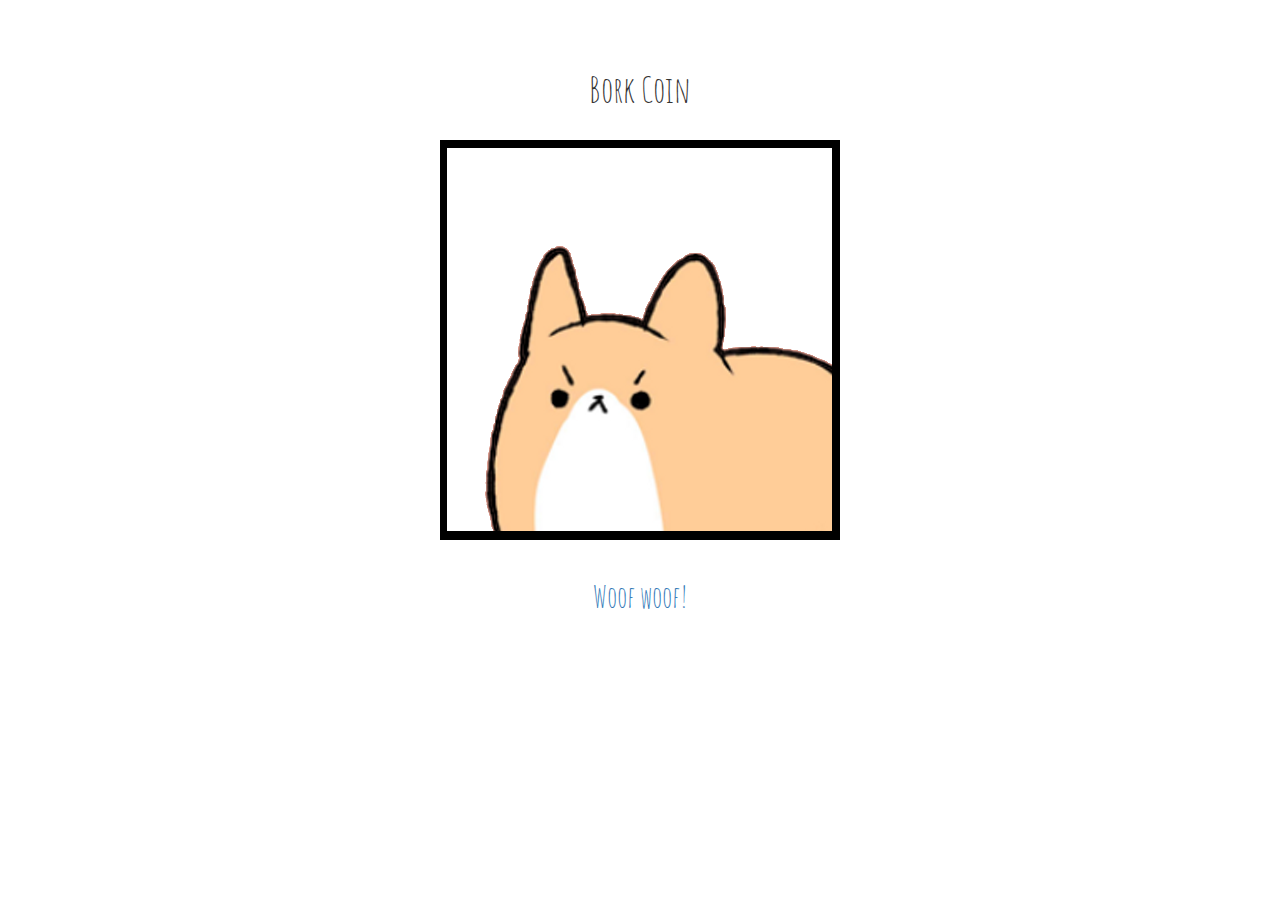
<file: index.html>
<!DOCTYPE html>
<html>
  <head>
    <title>ワンワン！</title>
    <link rel="stylesheet" href="https://maxcdn.bootstrapcdn.com/bootstrap/3.3.7/css/bootstrap.min.css">
    <script src="https://ajax.googleapis.com/ajax/libs/jquery/3.2.1/jquery.min.js"></script>
    <script src="https://maxcdn.bootstrapcdn.com/bootstrap/3.3.7/js/bootstrap.min.js"></script>
    <link href="https://fonts.googleapis.com/css?family=Amatic+SC" rel="stylesheet">
    <link rel='stylesheet' href='./assets/css/style.css' />
  </head>
  <body>
    <center>
    <h1>Bork Coin</h1>
    <br />
    <div id="splashLogo">
      <img src="assets/images/splashlogo.png">
    </div>
    <br />
    <h2><a href="#">Woof woof!</a></h2>
  </center>
  </body>

</html>
</file>
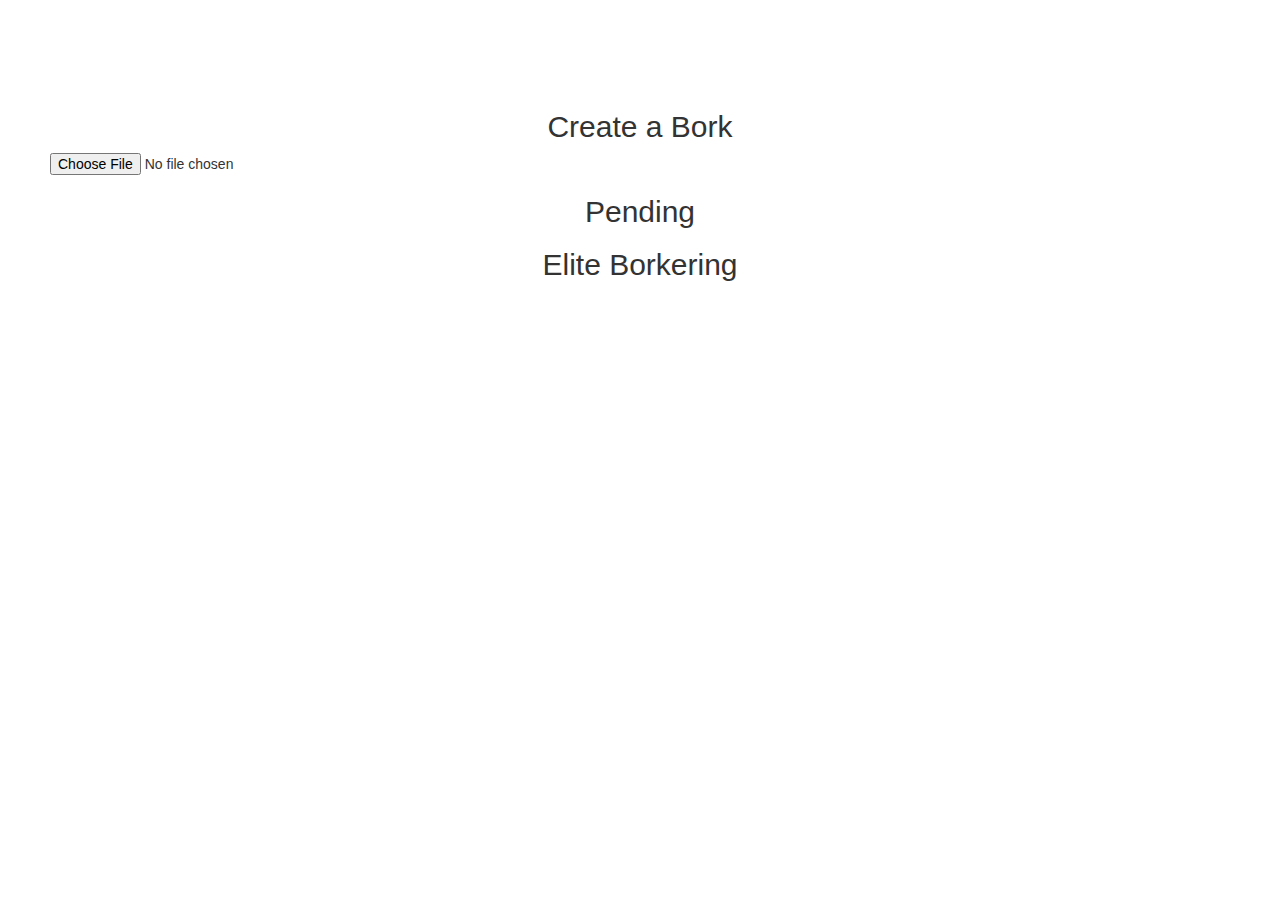
<file: admin.html>
<!DOCTYPE html>
<html>
  <head>
    <title>Admin Page</title>
    <link rel='stylesheet' href='./assets/css/style.css' />
    <link rel="stylesheet" href="https://maxcdn.bootstrapcdn.com/bootstrap/3.3.7/css/bootstrap.min.css">
    <script src="https://ajax.googleapis.com/ajax/libs/jquery/3.2.1/jquery.min.js"></script>
    <script src="https://maxcdn.bootstrapcdn.com/bootstrap/3.3.7/js/bootstrap.min.js"></script>
    <script src="./assets/javascript/application.js"></script>
    <script src="./assets/javascript/web3.min.js"></script>
  </head>
  <body>
    <br />
    <div id="noMetamask" class="alert alert-danger" role="alert" style="display:none;">No metamask was detected. Please install metamask to interact with Bork Coin</div>
    <br />

  <h2>Create a Bork</h2>
  <input id="fileForUpload" type='file' onchange='onChooseFile()' />

  <h2>Pending</h2>
  <h2>Elite Borkering</h2>
  </body>
  <br />
  <footer>
  </footer>
</html>

<script>
var Web3 = require("web3");

let abi;
let contractAddress;
let MyContract;
let myContractInstance;
let data;
let intArray = [];

function onChooseFile() {
  var file = document.getElementById("fileForUpload").files[0];

  if (file) {
    if (file.size > 20480) {
      console.log("data is too big!");
      return;
    }

    var reader = new FileReader();
    reader.readAsText(file, "UTF-8");
    reader.onload = function (evt) {
      data = Array.from(evt.target.result)

      for (var i = 0; i < data.length; i++) {
      	intArray.push(data[i].charCodeAt(0));
      }
    }

    reader.onerror = function (evt) {
      data = "error reading file";
    }
  }
}


function addEliteBorker(address) {
  this.myContractInstance.addEliteBorker.call(address, function(error, newGuy) {
    if (error) {
       return;
     }

    alert(newGuy + " has been added :))))");
    });
}

function removeEliteBorker(address) {
   this.myContractInstance.removeEliteBorker.call(address, function(error, loser) {
    if (error) {
      return;
    }

    alert("loser " + loser + " has FO'd");
  });
}

function createBork(borkName, price, borkType, totalSupply, dataArray) {
  this.myContractInstance.createBork.call(address, function(error, newBork) {
    if (error) {
       return;
    }

    alert("finish me");
  });
}


function loadContract() {
  var self = this;
  // Checking if Web3 has been injected by the browser (Mist/MetaMask)
  if (typeof this.web3 !== 'undefined') {
    // Use the browser's ethereum provider
    var provider = web3.currentProvider;
    document.getElementById('noMetamask').style.display = 'none';
    document.getElementById('brkfunctions').style.display = '';
  } else {
    console.log('No web3? You should consider trying MetaMask!');
    document.getElementById('noMetamask').style.display = '';
    document.getElementById('brkfunctions').style.display = 'none';

    return;
  }
  this.web3 = new Web3(provider);

  this.web3.version.getNetwork((err, netId) => {
    switch (netId) {
      case "1":
        self.abi = mainnet.json;
        self.contractAddress = mainnet.address;
        break
      case "3":
        self.abi = ropsten.json;
        self.contractAddress = ropsten.address;
        break
      case "4":
        self.abi = rinkeby.json;
        self.contractAddress = rinkeby.address;
        break
      case "42":
        self.abi = kovan.json;
        self.contractAddress = kovan.address;
        break
      default:
        console.log('This is an unknown network.');
    }

    self.MyContract = self.web3.eth.contract(JSON.parse(self.abi));
    self.myContractInstance = self.MyContract.at(self.contractAddress);

    self.web3.eth.defaultAccount = self.web3.eth.accounts[0];
    setInterval(function(){
      getWalletBalance(self.web3.eth.accounts[0]);
      document.getElementById('currentAddress').innerHTML = this.web3.eth.accounts[0];
    }, 3000);
  });
}

</script>
</file>
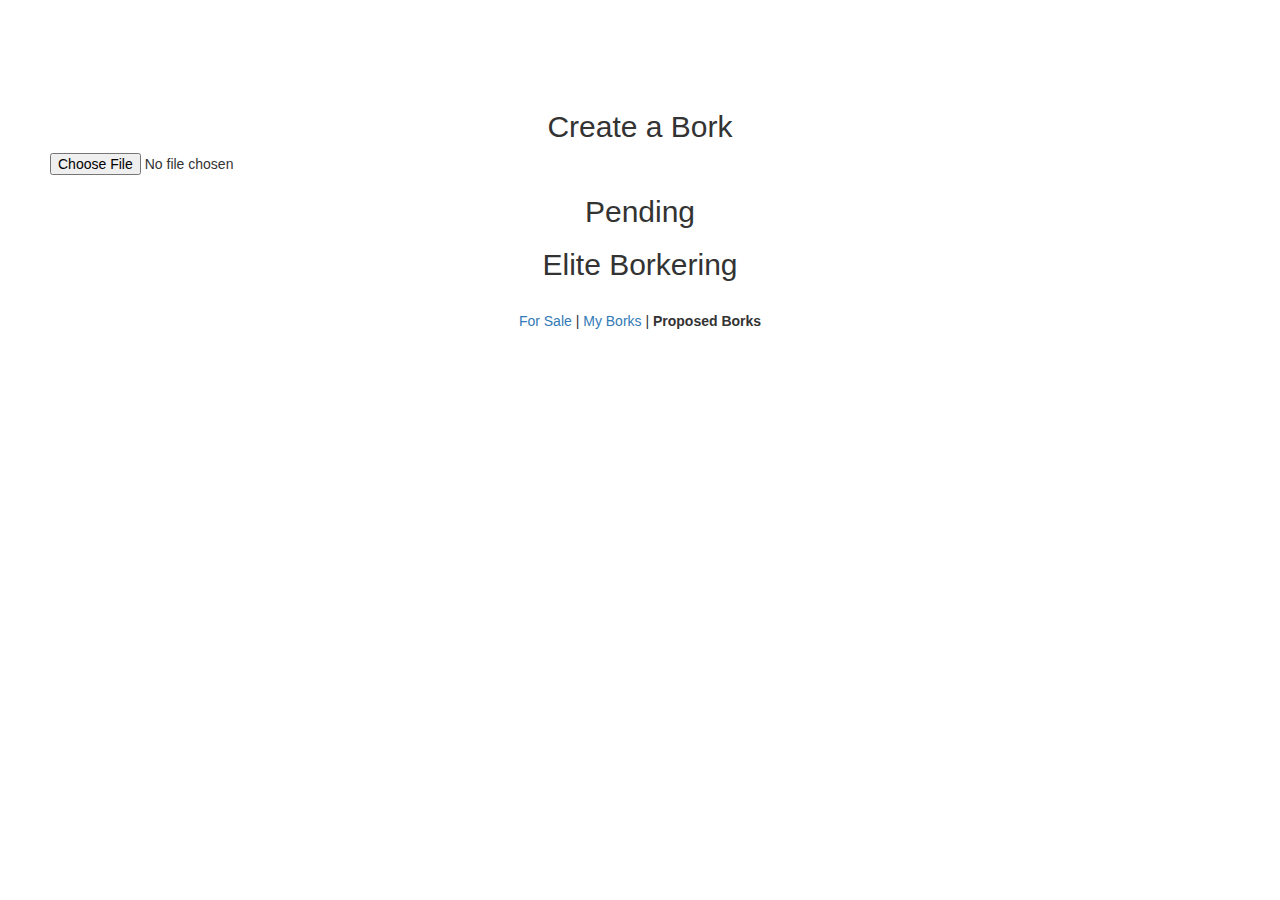
<file: proposals.html>
<!DOCTYPE html>
<html>
  <head>
    <title>Admin Page</title>
    <link rel='stylesheet' href='./assets/css/style.css' />
    <link rel="stylesheet" href="https://maxcdn.bootstrapcdn.com/bootstrap/3.3.7/css/bootstrap.min.css">
    <script src="https://ajax.googleapis.com/ajax/libs/jquery/3.2.1/jquery.min.js"></script>
    <script src="https://maxcdn.bootstrapcdn.com/bootstrap/3.3.7/js/bootstrap.min.js"></script>
    <script src="./assets/javascript/application.js"></script>
    <script src="./assets/javascript/web3.min.js"></script>
  </head>
  <body>
    <br />
    <div id="noMetamask" class="alert alert-danger" role="alert" style="display:none;">No metamask was detected. Please install metamask to interact with Bork Coin</div>
    <br />

  <h2>Create a Bork</h2>
  <input id="fileForUpload" type='file' onchange='onChooseFile()' />

  <h2>Pending</h2>
  <h2>Elite Borkering</h2>
  </body>
  <br />
  <footer>
    <a href="./sale.html">For Sale</a> | <a href="./wallet.html">My Borks</a> | <strong>Proposed Borks</strong>
  </footer>
</html>

<script>
var Web3 = require("web3");

let abi;
let contractAddress;
let MyContract;
let myContractInstance;
let data;
let intArray = [];

function onChooseFile() {
  var file = document.getElementById("fileForUpload").files[0];

  if (file) {
    if (file.size > 20480) {
      console.log("data is too big!");
      return;
    }

    var reader = new FileReader();
    reader.readAsText(file, "UTF-8");
    reader.onload = function (evt) {
      data = Array.from(evt.target.result)

      for (var i = 0; i < data.length; i++) {
      	intArray.push(data[i].charCodeAt(0));
      }
    }

    reader.onerror = function (evt) {
      data = "error reading file";
    }
  }
}


function loadContract() {
  var self = this;
  // Checking if Web3 has been injected by the browser (Mist/MetaMask)
  if (typeof this.web3 !== 'undefined') {
    // Use the browser's ethereum provider
    var provider = web3.currentProvider;
    document.getElementById('noMetamask').style.display = 'none';
    document.getElementById('brkfunctions').style.display = '';
  } else {
    console.log('No web3? You should consider trying MetaMask!');
    document.getElementById('noMetamask').style.display = '';
    document.getElementById('brkfunctions').style.display = 'none';

    return;
  }
  this.web3 = new Web3(provider);

  this.web3.version.getNetwork((err, netId) => {
    switch (netId) {
      case "1":
        self.abi = mainnet.json;
        self.contractAddress = mainnet.address;
        break
      case "3":
        self.abi = ropsten.json;
        self.contractAddress = ropsten.address;
        break
      case "4":
        self.abi = rinkeby.json;
        self.contractAddress = rinkeby.address;
        break
      case "42":
        self.abi = kovan.json;
        self.contractAddress = kovan.address;
        break
      default:
        console.log('This is an unknown network.');
    }

    self.MyContract = self.web3.eth.contract(JSON.parse(self.abi));
    self.myContractInstance = self.MyContract.at(self.contractAddress);

    self.web3.eth.defaultAccount = self.web3.eth.accounts[0];
    setInterval(function(){
      getWalletBalance(self.web3.eth.accounts[0]);
      document.getElementById('currentAddress').innerHTML = this.web3.eth.accounts[0];
    }, 3000);
  });
}

</script>
</file>
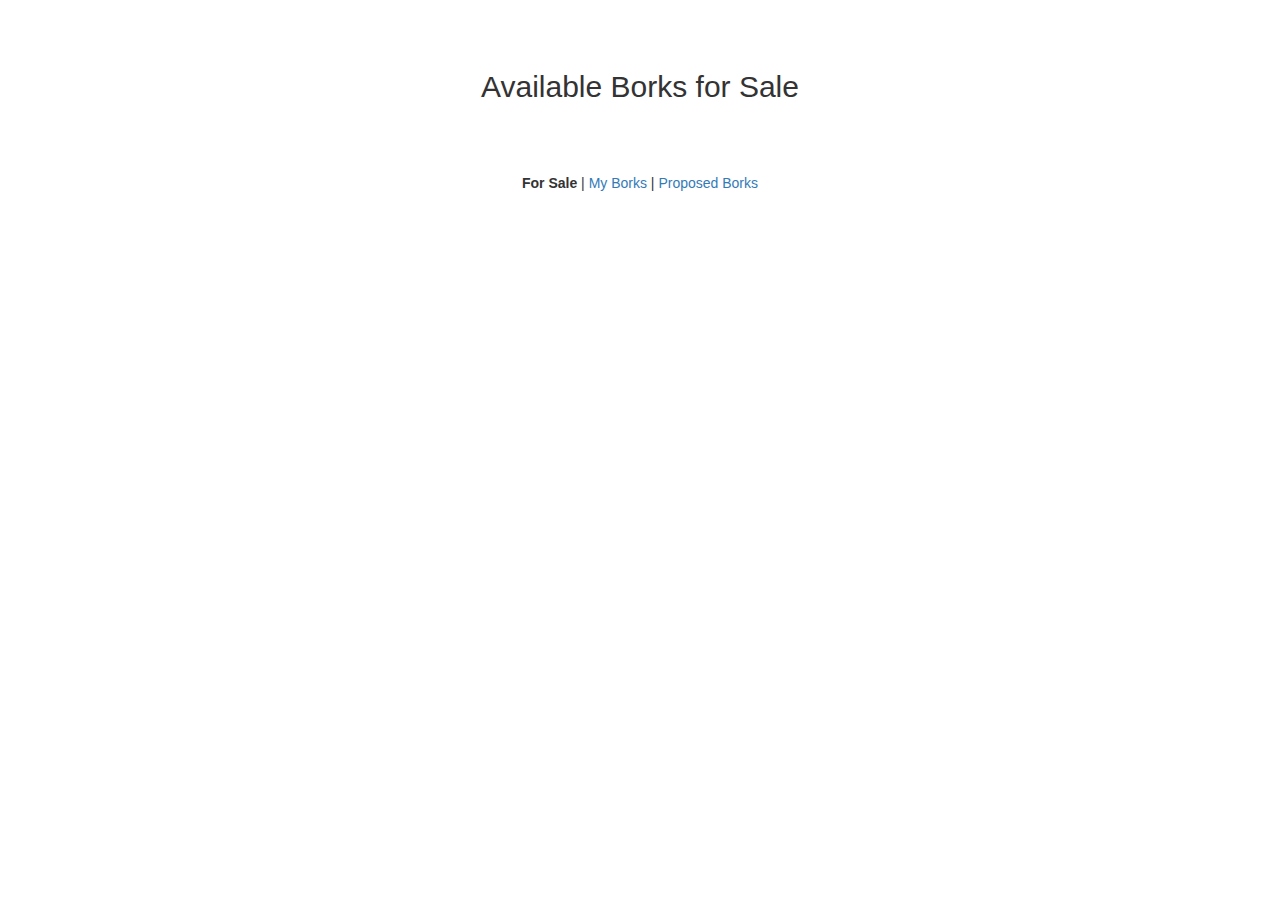
<file: sale.html>
<!DOCTYPE html>
<html>
  <head>
    <title>Sale Page</title>
    <link rel='stylesheet' href='./assets/css/style.css' />
    <link rel="stylesheet" href="https://maxcdn.bootstrapcdn.com/bootstrap/3.3.7/css/bootstrap.min.css">
    <script src="https://ajax.googleapis.com/ajax/libs/jquery/3.2.1/jquery.min.js"></script>
    <script src="https://maxcdn.bootstrapcdn.com/bootstrap/3.3.7/js/bootstrap.min.js"></script>
    <script src="./assets/javascript/application.js"></script>
    <script src="./assets/javascript/web3.min.js"></script>
  </head>
  <h2>Available Borks for Sale</h2>
  <body>
    <br />
    <div id="noMetamask" class="alert alert-danger" role="alert" style="display:none;">No metamask was detected. Please install metamask to interact with Bork Coin</div>
    <br />

  </body>
  <br />
  <footer>
    <strong>For Sale</strong> | <a href="./wallet.html">My Borks</a> | <a href="./proposals.html">Proposed Borks</a>
  </footer>
</html>

<script>
var Web3 = require("web3");
</script>
</file>
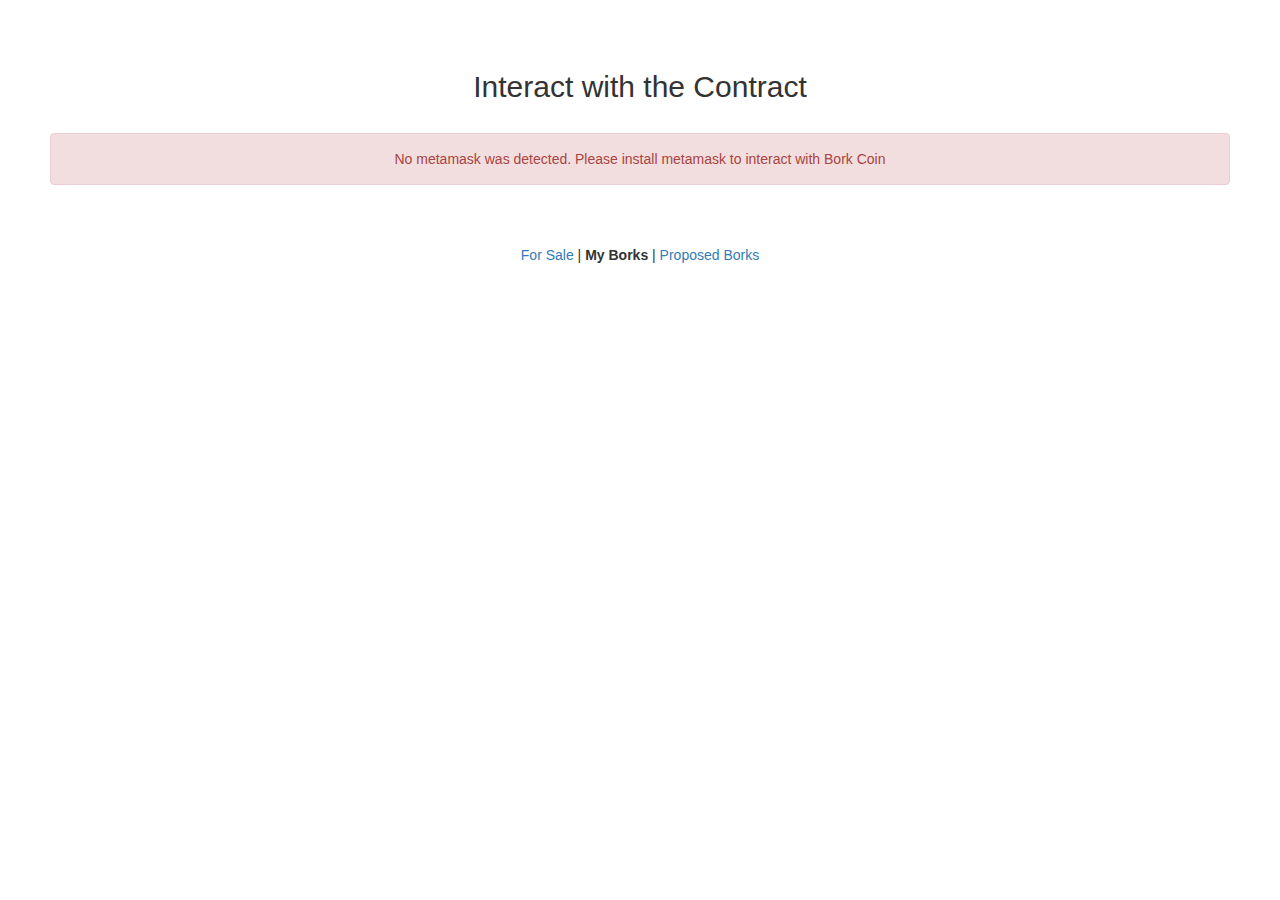
<file: wallet.html>
<!DOCTYPE html>
<html>
  <head>
    <title>Wallet</title>
    <link rel='stylesheet' href='./assets/css/style.css' />
    <link rel="stylesheet" href="https://maxcdn.bootstrapcdn.com/bootstrap/3.3.7/css/bootstrap.min.css">
    <script src="https://ajax.googleapis.com/ajax/libs/jquery/3.2.1/jquery.min.js"></script>
    <script src="https://maxcdn.bootstrapcdn.com/bootstrap/3.3.7/js/bootstrap.min.js"></script>
    <script src="./assets/javascript/application.js"></script>
    <script src="./assets/javascript/borkCoin.js"></script>
    <script src="./assets/javascript/web3.min.js"></script>
  </head>
  <h2>Interact with the Contract</h2>
  <body>
    <br />
    <div id="noMetamask" class="alert alert-danger" role="alert" style="display:none;">No metamask was detected. Please install metamask to interact with Bork Coin</div>
    <br />
    <div id="brkfunctions"class="container">
        <div class="row">
            <div class="col-md-5">
              <div class="col-xs-5" style="text-align: right">
                <b>Address</b><br />
                <b>Current balance</b><br />
              </div>
              <div class="col-xs-5" style="text-align: left">
                <span id="currentAddress">Loading...</span><br />
                <span id="currentBalance">Loading...</span><br />
              </div>
              <br />

            </div>
        </div>
    </div>


  </body>
  <br />
  <footer>
    <a href="./sale.html">For Sale</a> | <strong>My Borks</strong> | <a href="./proposals.html">Proposed Borks</a>
  </footer>

</html>

<script>
var Web3 = require("web3");

let abi;
let contractAddress;
let BorkCoinContract;
let BorkCoinContractInstance;

function loadContract() {
  var self = this;
  // Checking if Web3 has been injected by the browser (Mist/MetaMask)
  if (typeof this.web3 !== 'undefined') {
    // Use the browser's ethereum provider
    var provider = web3.currentProvider;
    document.getElementById('noMetamask').style.display = 'none';
    document.getElementById('brkfunctions').style.display = '';
  } else {
    console.log('No web3? You should consider trying MetaMask!');
    document.getElementById('noMetamask').style.display = '';
    document.getElementById('brkfunctions').style.display = 'none';

    return;
  }
  this.web3 = new Web3(provider);
  this.web3.eth.defaultAccount = self.web3.eth.accounts[0];

  getBorkCoinContract(this.web3, function(err, info) {

    abi = info.abi;
    contractAddress = info.contractAddress;
    BorkCoinContract = info.contract;
    BorkCoinContractInstance = info.contractInstance;

    setInterval(function(){
      getWalletBalance(BorkCoinContractInstance, self.web3.eth.accounts[0], function(err, balance) {
        if (err) {
          return console.log(err.message);
        }
        document.getElementById('currentBalance').innerHTML = balance + ' BORK';
      });

      document.getElementById('currentAddress').innerHTML = this.web3.eth.accounts[0];
    }, 3000);

  });
}

window.addEventListener('load', loadContract());
</script>
</file>
<file: assets/css/style.css>
#splashLogo {
  margin: auto;
}

body {
  padding: 50px;
  font: 18px;
  font-family: 'Amatic SC', cursive;;
  text-align: center;
  overflow-x: hidden;
}
</file>
